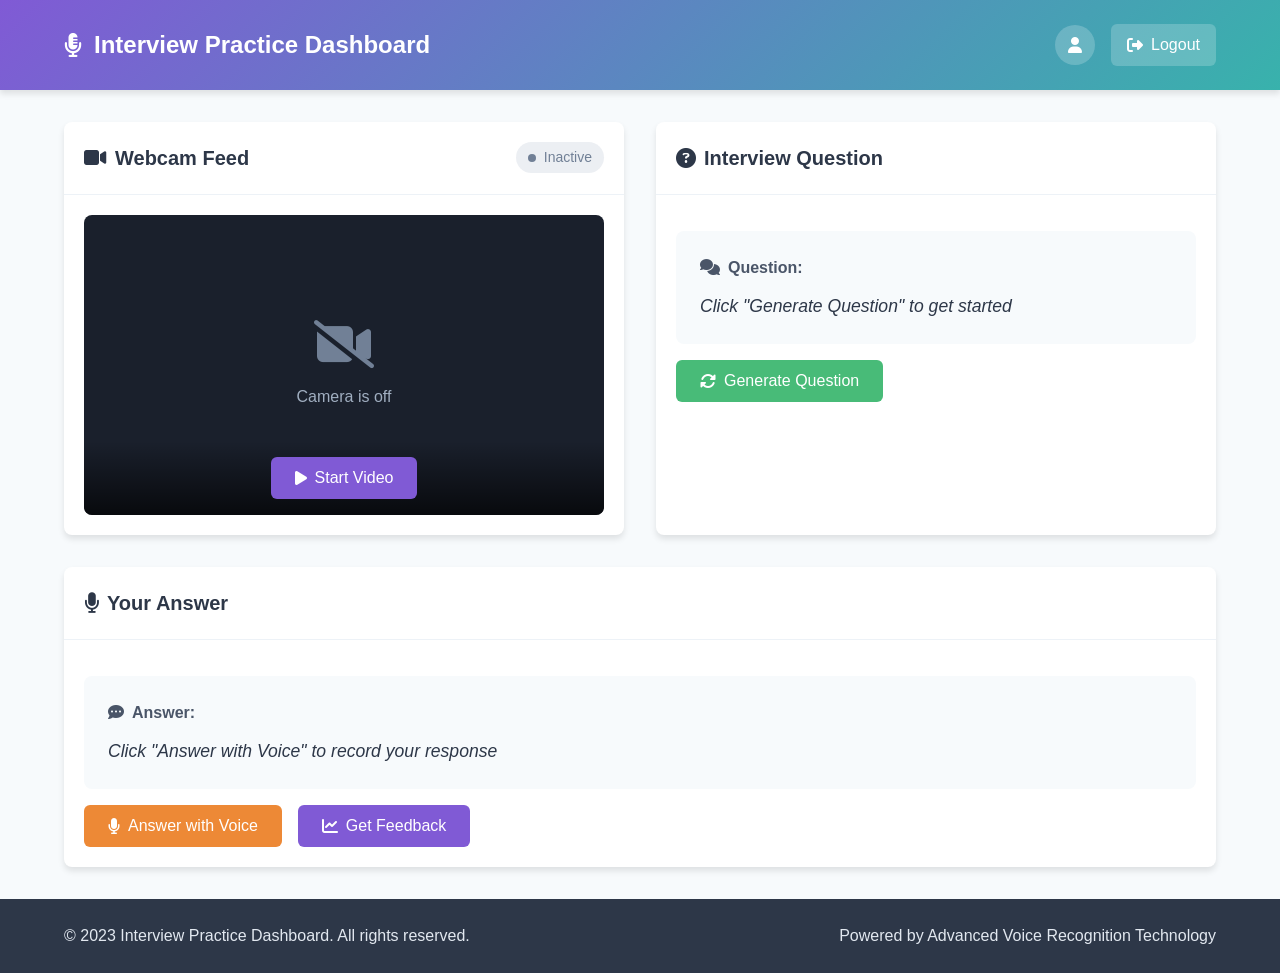
<file: templates/dashboard.html>
<!DOCTYPE html>
<html lang="en">
<head>
    <meta charset="UTF-8">
    <meta name="viewport" content="width=device-width, initial-scale=1.0">
    <title>Dashboard - Voice Interview Practice</title>
    <link rel="stylesheet" href="https://cdnjs.cloudflare.com/ajax/libs/font-awesome/6.4.0/css/all.min.css">
    <style>
        * {
            margin: 0;
            padding: 0;
            box-sizing: border-box;
        }

        :root {
            --primary-color: #5a67d8;
            --secondary-color: #ed8936;
            --success-color: #48bb78;
            --danger-color: #f56565;
            --warning-color: #ed8936;
            --dark-color: #2d3748;
            --light-color: #f7fafc;
            --gray-100: #f7fafc;
            --gray-200: #edf2f7;
            --gray-300: #e2e8f0;
            --gray-400: #cbd5e0;
            --gray-500: #a0aec0;
            --gray-600: #718096;
            --gray-700: #4a5568;
            --gray-800: #2d3748;
            --gray-900: #1a202c;
            --purple: #805ad5;
            --teal: #38b2ac;
            --shadow-sm: 0 1px 3px rgba(0,0,0,0.12), 0 1px 2px rgba(0,0,0,0.24);
            --shadow-md: 0 4px 6px rgba(0,0,0,0.1);
            --shadow-lg: 0 10px 15px rgba(0,0,0,0.1);
            --shadow-xl: 0 20px 25px rgba(0,0,0,0.1);
            --transition: all 0.3s cubic-bezier(0.4, 0, 0.2, 1);
        }

        body {
            font-family: 'Segoe UI', Tahoma, Geneva, Verdana, sans-serif;
            background-color: var(--gray-100);
            color: var(--gray-800);
            line-height: 1.6;
            min-height: 100vh;
            display: flex;
            flex-direction: column;
        }

        /* Header */
        header {
            background: linear-gradient(135deg, var(--purple) 0%, var(--teal) 100%);
            color: white;
            padding: 1.5rem 0;
            box-shadow: var(--shadow-md);
        }

        .header-container {
            max-width: 1200px;
            margin: 0 auto;
            padding: 0 1.5rem;
            display: flex;
            justify-content: space-between;
            align-items: center;
        }

        .logo {
            display: flex;
            align-items: center;
            gap: 0.75rem;
        }

        .logo i {
            font-size: 1.5rem;
        }

        .logo h1 {
            font-size: 1.5rem;
            font-weight: 600;
        }

        .user-info {
            display: flex;
            align-items: center;
            gap: 1rem;
        }

        .user-avatar {
            width: 40px;
            height: 40px;
            border-radius: 50%;
            background-color: rgba(255, 255, 255, 0.2);
            display: flex;
            align-items: center;
            justify-content: center;
        }

        .logout-btn {
            background-color: rgba(255, 255, 255, 0.2);
            color: white;
            border: none;
            padding: 0.5rem 1rem;
            border-radius: 0.375rem;
            cursor: pointer;
            font-weight: 500;
            transition: var(--transition);
            text-decoration: none;
            display: inline-flex;
            align-items: center;
            gap: 0.5rem;
        }

        .logout-btn:hover {
            background-color: rgba(255, 255, 255, 0.3);
        }

        /* Main Content */
        main {
            flex: 1;
            max-width: 1200px;
            margin: 2rem auto;
            padding: 0 1.5rem;
            width: 100%;
        }

        .dashboard-grid {
            display: grid;
            grid-template-columns: 1fr 1fr;
            gap: 2rem;
            margin-bottom: 2rem;
        }

        @media (max-width: 968px) {
            .dashboard-grid {
                grid-template-columns: 1fr;
            }
        }

        .card {
            background-color: white;
            border-radius: 0.5rem;
            box-shadow: var(--shadow-md);
            overflow: hidden;
            transition: var(--transition);
        }

        .card:hover {
            box-shadow: var(--shadow-lg);
            transform: translateY(-4px);
        }

        .card-header {
            padding: 1.25rem;
            border-bottom: 1px solid var(--gray-200);
            display: flex;
            align-items: center;
            justify-content: space-between;
        }

        .card-title {
            font-size: 1.25rem;
            font-weight: 600;
            color: var(--gray-800);
            display: flex;
            align-items: center;
            gap: 0.5rem;
        }

        .card-body {
            padding: 1.25rem;
        }

        /* Video Container */
        #video-container {
            position: relative;
            background-color: var(--gray-900);
            border-radius: 0.5rem;
            overflow: hidden;
            height: 300px;
            display: flex;
            align-items: center;
            justify-content: center;
        }

        #webcam {
            width: 100%;
            height: 100%;
            object-fit: cover;
        }

        .video-placeholder {
            color: var(--gray-500);
            text-align: center;
            padding: 2rem;
        }

        .video-placeholder i {
            font-size: 3rem;
            margin-bottom: 1rem;
            color: var(--gray-600);
        }

        .video-controls {
            position: absolute;
            bottom: 0;
            left: 0;
            right: 0;
            padding: 1rem;
            background: linear-gradient(to top, rgba(0,0,0,0.7), transparent);
            display: flex;
            justify-content: center;
        }

        /* Buttons */
        .btn {
            padding: 0.75rem 1.5rem;
            border: none;
            border-radius: 0.375rem;
            font-weight: 500;
            cursor: pointer;
            transition: var(--transition);
            display: inline-flex;
            align-items: center;
            justify-content: center;
            gap: 0.5rem;
            font-size: 1rem;
        }

        .btn-primary {
            background-color: var(--purple);
            color: white;
        }

        .btn-primary:hover {
            background-color: #6b46c1;
            transform: translateY(-2px);
            box-shadow: var(--shadow-md);
        }

        .btn-secondary {
            background-color: var(--gray-200);
            color: var(--gray-700);
        }

        .btn-secondary:hover {
            background-color: var(--gray-300);
        }

        .btn-success {
            background-color: var(--success-color);
            color: white;
        }

        .btn-success:hover {
            background-color: #38a169;
            transform: translateY(-2px);
            box-shadow: var(--shadow-md);
        }

        .btn-warning {
            background-color: var(--warning-color);
            color: white;
        }

        .btn-warning:hover {
            background-color: #dd6b20;
            transform: translateY(-2px);
            box-shadow: var(--shadow-md);
        }

        .btn-danger {
            background-color: var(--danger-color);
            color: white;
        }

        .btn-danger:hover {
            background-color: #e53e3e;
            transform: translateY(-2px);
            box-shadow: var(--shadow-md);
        }

        .btn:disabled {
            opacity: 0.6;
            cursor: not-allowed;
            transform: none !important;
        }

        .btn-block {
            display: block;
            width: 100%;
        }

        .btn-group {
            display: flex;
            gap: 1rem;
            margin-top: 1rem;
        }

        /* Question and Answer Sections */
        .question-container, .answer-container {
            background-color: var(--gray-100);
            border-radius: 0.5rem;
            padding: 1.5rem;
            margin-top: 1rem;
            min-height: 100px;
            position: relative;
        }

        .question-container h4, .answer-container h4 {
            color: var(--gray-700);
            margin-bottom: 0.75rem;
            font-size: 1rem;
            display: flex;
            align-items: center;
            gap: 0.5rem;
        }

        #question, #answer {
            color: var(--gray-800);
            font-size: 1.1rem;
            line-height: 1.6;
        }

        .empty-state {
            color: var(--gray-500);
            font-style: italic;
        }

        /* Status Indicators */
        .status-indicator {
            display: inline-flex;
            align-items: center;
            gap: 0.5rem;
            padding: 0.25rem 0.75rem;
            border-radius: 9999px;
            font-size: 0.875rem;
            font-weight: 500;
        }

        .status-active {
            background-color: rgba(72, 187, 120, 0.1);
            color: var(--success-color);
        }

        .status-inactive {
            background-color: rgba(160, 174, 192, 0.2);
            color: var(--gray-600);
        }

        .status-dot {
            width: 8px;
            height: 8px;
            border-radius: 50%;
            background-color: currentColor;
        }

        /* Flash Messages */
        #flash-messages {
            position: fixed;
            top: 80px;
            right: 20px;
            z-index: 1000;
            max-width: 400px;
        }

        .flash-message {
            padding: 1rem 1.5rem;
            border-radius: 0.375rem;
            margin-bottom: 1rem;
            box-shadow: var(--shadow-lg);
            display: flex;
            align-items: center;
            gap: 0.75rem;
            animation: slideIn 0.3s ease-out;
        }

        @keyframes slideIn {
            from {
                transform: translateX(100%);
                opacity: 0;
            }
            to {
                transform: translateX(0);
                opacity: 1;
            }
        }

        .flash-success {
            background-color: var(--success-color);
            color: white;
        }

        .flash-error {
            background-color: var(--danger-color);
            color: white;
        }

        .flash-warning {
            background-color: var(--warning-color);
            color: white;
        }

        .flash-info {
            background-color: var(--teal);
            color: white;
        }

        /* Loading Spinner */
        .spinner {
            display: inline-block;
            width: 1.5rem;
            height: 1.5rem;
            border: 2px solid rgba(255, 255, 255, 0.3);
            border-radius: 50%;
            border-top-color: white;
            animation: spin 1s ease-in-out infinite;
        }

        @keyframes spin {
            to { transform: rotate(360deg); }
        }

        /* Footer */
        footer {
            background-color: var(--gray-800);
            color: var(--gray-300);
            padding: 1.5rem 0;
            margin-top: auto;
        }

        .footer-container {
            max-width: 1200px;
            margin: 0 auto;
            padding: 0 1.5rem;
            display: flex;
            justify-content: space-between;
            align-items: center;
        }

        @media (max-width: 768px) {
            .footer-container {
                flex-direction: column;
                gap: 1rem;
                text-align: center;
            }
        }

        /* Responsive Design */
        @media (max-width: 768px) {
            .header-container {
                flex-direction: column;
                gap: 1rem;
            }

            .btn-group {
                flex-direction: column;
            }

            .dashboard-grid {
                grid-template-columns: 1fr;
            }
        }
    </style>
</head>
<body>
    <header>
        <div class="header-container">
            <div class="logo">
                <i class="fas fa-microphone-alt"></i>
                <h1>Interview Practice Dashboard</h1>
            </div>
            <div class="user-info">
                <div class="user-avatar">
                    <i class="fas fa-user"></i>
                </div>
                <a href="/logout" class="logout-btn">
                    <i class="fas fa-sign-out-alt"></i>
                    Logout
                </a>
            </div>
        </div>
    </header>

    <main>
        <div class="dashboard-grid">
            <!-- Video Section -->
            <div class="card">
                <div class="card-header">
                    <h3 class="card-title">
                        <i class="fas fa-video"></i>
                        Webcam Feed
                    </h3>
                    <div id="video-status" class="status-indicator status-inactive">
                        <span class="status-dot"></span>
                        Inactive
                    </div>
                </div>
                <div class="card-body">
                    <div id="video-container">
                        <video id="webcam" autoplay style="display: none;"></video>
                        <div class="video-placeholder" id="video-placeholder">
                            <i class="fas fa-video-slash"></i>
                            <p>Camera is off</p>
                        </div>
                        <div class="video-controls">
                            <button id="start-video-btn" class="btn btn-primary" onclick="startVideo()">
                                <i class="fas fa-play"></i>
                                Start Video
                            </button>
                            <button id="stop-video-btn" class="btn btn-danger" onclick="stopVideo()" style="display: none;">
                                <i class="fas fa-stop"></i>
                                Stop Video
                            </button>
                        </div>
                    </div>
                </div>
            </div>

            <!-- Question Section -->
            <div class="card">
                <div class="card-header">
                    <h3 class="card-title">
                        <i class="fas fa-question-circle"></i>
                        Interview Question
                    </h3>
                </div>
                <div class="card-body">
                    <div class="question-container">
                        <h4><i class="fas fa-comments"></i> Question:</h4>
                        <p id="question" class="empty-state">Click "Generate Question" to get started</p>
                    </div>
                    <div class="btn-group">
                        <button id="generate-btn" class="btn btn-success" onclick="generateQuestion()">
                            <i class="fas fa-sync-alt"></i>
                            Generate Question
                        </button>
                    </div>
                </div>
            </div>
        </div>

        <!-- Answer Section -->
        <div class="card">
            <div class="card-header">
                <h3 class="card-title">
                    <i class="fas fa-microphone"></i>
                    Your Answer
                </h3>
            </div>
            <div class="card-body">
                <div class="answer-container">
                    <h4><i class="fas fa-comment-dots"></i> Answer:</h4>
                    <p id="answer" class="empty-state">Click "Answer with Voice" to record your response</p>
                </div>
                <div class="btn-group">
                    <button id="record-btn" class="btn btn-warning" onclick="recordAnswer()">
                        <i class="fas fa-microphone"></i>
                        Answer with Voice
                    </button>
                    <button id="feedback-btn" class="btn btn-primary" onclick="showFeedback()">
                        <i class="fas fa-chart-line"></i>
                        Get Feedback
                    </button>
                </div>
            </div>
        </div>
    </main>

    <footer>
        <div class="footer-container">
            <div>&copy; 2023 Interview Practice Dashboard. All rights reserved.</div>
            <div>Powered by Advanced Voice Recognition Technology</div>
        </div>
    </footer>

    <!-- Flash message container -->
    <div id="flash-messages"></div>

    <script>
        let videoStream = null;
        let isRecording = false;

        // Function to show flash messages
        function showFlashMessage(message, type = 'info') {
            const flashContainer = document.getElementById('flash-messages');
            const flashMessage = document.createElement('div');
            flashMessage.className = `flash-message flash-${type}`;
            
            let icon = '';
            switch(type) {
                case 'success':
                    icon = 'fa-check-circle';
                    break;
                case 'error':
                    icon = 'fa-exclamation-circle';
                    break;
                case 'warning':
                    icon = 'fa-exclamation-triangle';
                    break;
                default:
                    icon = 'fa-info-circle';
            }
            
            flashMessage.innerHTML = `
                <i class="fas ${icon}"></i>
                <span>${message}</span>
            `;
            
            flashContainer.appendChild(flashMessage);
            
            // Auto remove after 5 seconds
            setTimeout(() => {
                flashMessage.style.animation = 'slideIn 0.3s ease-out reverse';
                setTimeout(() => {
                    flashContainer.removeChild(flashMessage);
                }, 300);
            }, 5000);
        }

        // Start video capture in the browser
        function startVideo() {
            const videoElement = document.getElementById('webcam');
            const videoPlaceholder = document.getElementById('video-placeholder');
            const startBtn = document.getElementById('start-video-btn');
            const stopBtn = document.getElementById('stop-video-btn');
            const videoStatus = document.getElementById('video-status');
            
            const constraints = { 
                video: { 
                    facingMode: 'user',
                    width: { ideal: 1280 },
                    height: { ideal: 720 }
                } 
            };

            navigator.mediaDevices.getUserMedia(constraints)
                .then(function (stream) {
                    videoStream = stream;
                    videoElement.srcObject = stream;
                    videoElement.style.display = 'block';
                    videoPlaceholder.style.display = 'none';
                    startBtn.style.display = 'none';
                    stopBtn.style.display = 'inline-flex';
                    
                    // Update status indicator
                    videoStatus.className = 'status-indicator status-active';
                    videoStatus.innerHTML = '<span class="status-dot"></span> Active';
                    
                    showFlashMessage('Camera started successfully', 'success');
                })
                .catch(function (error) {
                    console.log('Error accessing webcam: ', error);
                    showFlashMessage('Could not access webcam. Please check permissions.', 'error');
                });
        }

        // Stop video capture
        function stopVideo() {
            const videoElement = document.getElementById('webcam');
            const videoPlaceholder = document.getElementById('video-placeholder');
            const startBtn = document.getElementById('start-video-btn');
            const stopBtn = document.getElementById('stop-video-btn');
            const videoStatus = document.getElementById('video-status');
            
            if (videoStream) {
                videoStream.getTracks().forEach(track => track.stop());
                videoElement.srcObject = null;
                videoElement.style.display = 'none';
                videoPlaceholder.style.display = 'flex';
                startBtn.style.display = 'inline-flex';
                stopBtn.style.display = 'none';
                
                // Update status indicator
                videoStatus.className = 'status-indicator status-inactive';
                videoStatus.innerHTML = '<span class="status-dot"></span> Inactive';
                
                showFlashMessage('Camera stopped', 'info');
            }
        }

        // Generate random question from a predefined list
        function generateQuestion() {
            const generateBtn = document.getElementById('generate-btn');
            const questionElement = document.getElementById('question');
            
            // Show loading state
            generateBtn.disabled = true;
            generateBtn.innerHTML = '<span class="spinner"></span> Generating...';
            
            fetch('/generate_question')
                .then(response => {
                    if (!response.ok) {
                        throw new Error('Network response was not ok');
                    }
                    return response.text();
                })
                .then(question => {
                    questionElement.innerText = question;
                    questionElement.classList.remove('empty-state');
                    showFlashMessage('New question generated', 'success');
                })
                .catch(error => {
                    console.error('Error generating question:', error);
                    showFlashMessage('Failed to generate question. Please try again.', 'error');
                })
                .finally(() => {
                    // Reset button state
                    generateBtn.disabled = false;
                    generateBtn.innerHTML = '<i class="fas fa-sync-alt"></i> Generate Question';
                });
        }

        // Record audio and convert it to text using SpeechRecognition
        function recordAnswer() {
            // Check if SpeechRecognition is available in the browser
            const SpeechRecognition = window.SpeechRecognition || window.webkitSpeechRecognition;
            if (!SpeechRecognition) {
                showFlashMessage("Speech Recognition is not supported by this browser.", 'warning');
                return;
            }

            const recordBtn = document.getElementById('record-btn');
            const answerElement = document.getElementById('answer');
            
            // Prevent multiple recordings at once
            if (isRecording) {
                showFlashMessage("Already recording. Please wait for the current recording to finish.", 'warning');
                return;
            }
            
            isRecording = true;
            
            // Update button to show recording state
            recordBtn.disabled = true;
            recordBtn.innerHTML = '<i class="fas fa-stop"></i> Recording...';
            
            const recognition = new SpeechRecognition();
            recognition.lang = 'en-US'; // Set the language for recognition

            // Start listening for voice input
            recognition.start();

            recognition.onstart = function () {
                console.log("Listening for answer...");
                showFlashMessage("Listening... Please speak your answer.", 'info');
            };

            recognition.onresult = function (event) {
                // Extract the recognized speech text from the event
                const transcript = event.results[0][0].transcript;
                console.log("You said: " + transcript);
                answerElement.innerText = transcript;
                answerElement.classList.remove('empty-state');
                showFlashMessage("Answer recorded successfully!", 'success');
            };

            recognition.onerror = function (event) {
                console.error("Error occurred in recognition: ", event.error);
                answerElement.innerText = "Sorry, I didn't catch that.";
                showFlashMessage("Error recognizing speech. Please try again.", 'error');
            };

            recognition.onend = function () {
                // Reset button state
                isRecording = false;
                recordBtn.disabled = false;
                recordBtn.innerHTML = '<i class="fas fa-microphone"></i> Answer with Voice';
            };
        }

        // Display feedback graph
        function showFeedback() {
            // Check if there's an answer to provide feedback on
            const answerElement = document.getElementById('answer');
            if (answerElement.classList.contains('empty-state')) {
                showFlashMessage("Please record an answer first before getting feedback.", 'warning');
                return;
            }
            
            // Navigate to feedback page
            window.location.href = '/confidence_feedback';
        }
    </script>
</body>
</html>
</file>
